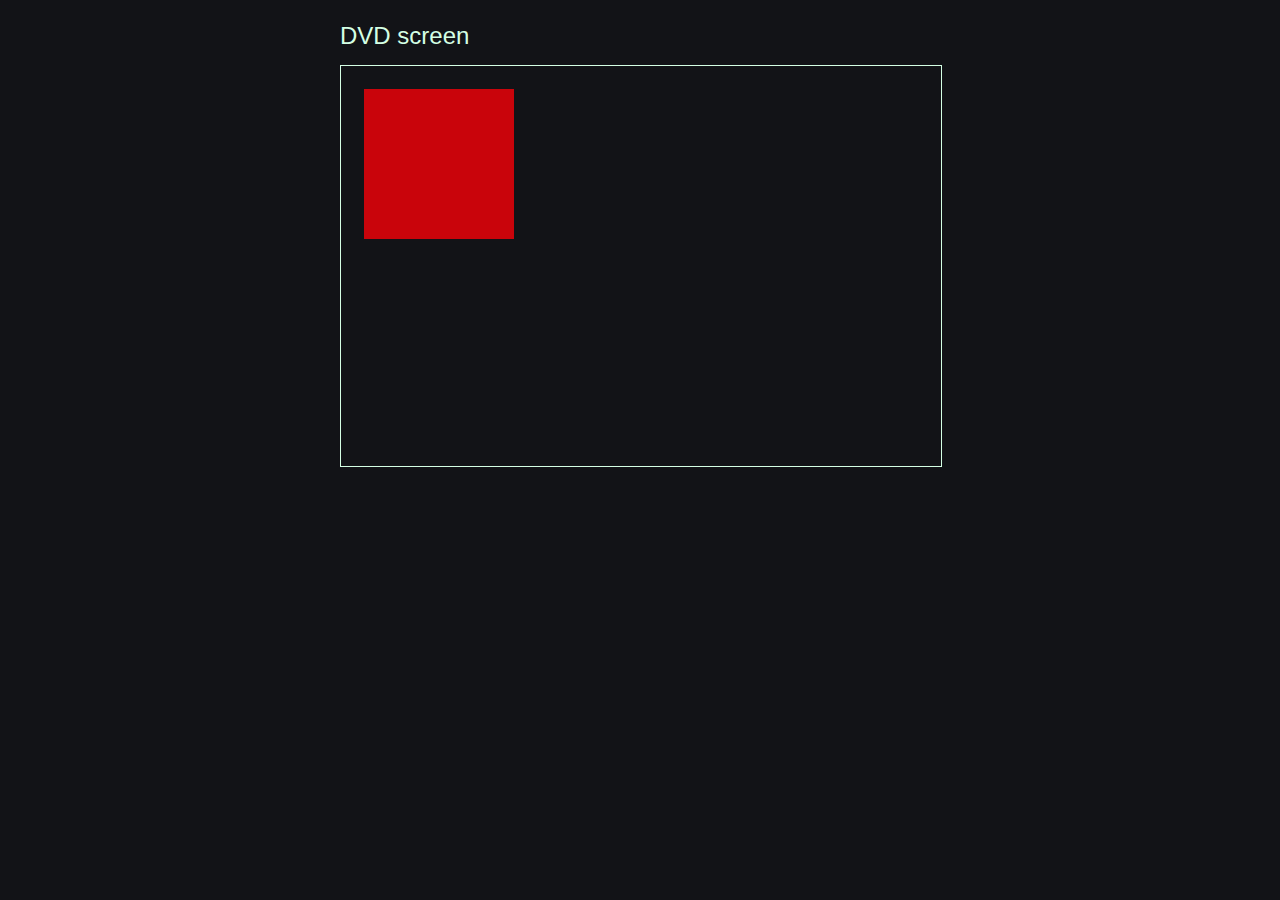
<file: index.html>
<!DOCTYPE html>
<html lang="en">
<head>
    <meta charset="UTF-8">
    <meta name="viewport" content="width=device-width, initial-scale=1.0">
    <meta http-equiv="X-UA-Compatible" content="ie=edge">
		<title>Canvas - POC</title>
		<link rel="stylesheet" href="css/styles.css">
</head>
<body>
  <main role="main">
		<section class="section__main">
			<h1 class="section__title">DVD screen</h1>
			<canvas id="canvas_dvd" class="canvas__main" width="600" height="400"></canvas>
		</section>
	</main>
	<script src="js/scripts.js"></script>
</body>
</html>
</file>
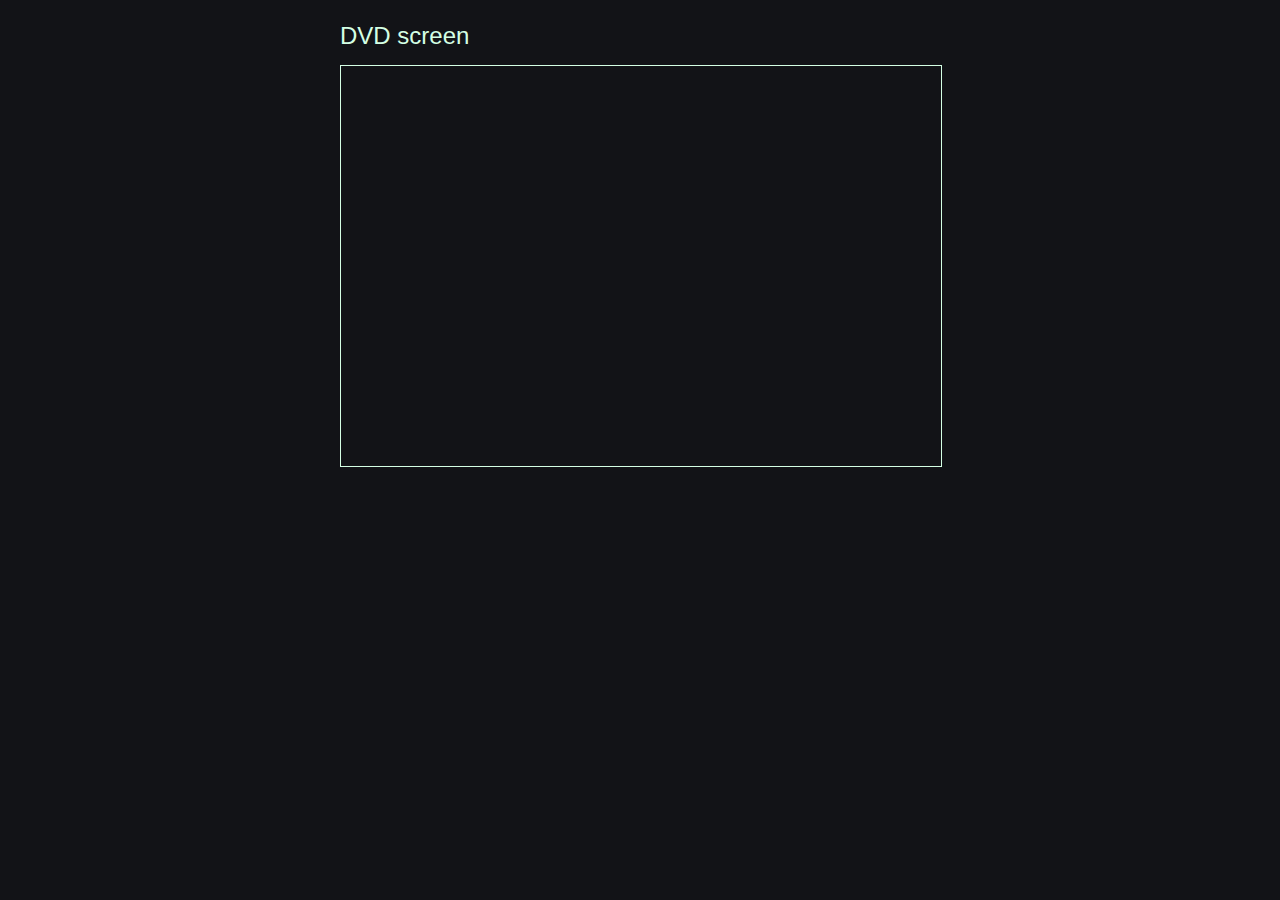
<file: lib-poc/index.html>
<!DOCTYPE html>
<html lang="en">
<head>
    <meta charset="UTF-8">
    <meta name="viewport" content="width=device-width, initial-scale=1.0">
    <meta http-equiv="X-UA-Compatible" content="ie=edge">
		<title>Canvas - POC</title>
		<link rel="stylesheet" href="./../POC/css/styles.css">
</head>
<body>
  <main role="main">
		<section class="section__main">
			<h1 class="section__title">DVD screen</h1>
			<canvas id="canvas_dvd" class="canvas__main" width="600" height="400"></canvas>
		</section>
	</main>
	<script src="./../lib/indie-gamer.js"></script>
</body>
</html>
</file>
<file: css/styles.css>
/* Reset */
/* http://meyerweb.com/eric/tools/css/reset/ 
   v2.0 | 20110126
   License: none (public domain)
*/

html, body, div, span, applet, object, iframe,
h1, h2, h3, h4, h5, h6, p, blockquote, pre,
a, abbr, acronym, address, big, cite, code,
del, dfn, em, img, ins, kbd, q, s, samp,
small, strike, strong, sub, sup, tt, var,
b, u, i, center,
dl, dt, dd, ol, ul, li,
fieldset, form, label, legend,
table, caption, tbody, tfoot, thead, tr, th, td,
article, aside, canvas, details, embed, 
figure, figcaption, footer, header, hgroup, 
menu, nav, output, ruby, section, summary,
time, mark, audio, video {
	margin: 0;
	padding: 0;
	border: 0;
	font-size: 100%;
	font: inherit;
	vertical-align: baseline;
}
/* HTML5 display-role reset for older browsers */
article, aside, details, figcaption, figure, 
footer, header, hgroup, menu, nav, section {
	display: block;
}
body {
	line-height: 1;
}
ol, ul {
	list-style: none;
}
blockquote, q {
	quotes: none;
}
blockquote:before, blockquote:after,
q:before, q:after {
	content: '';
	content: none;
}
table {
	border-collapse: collapse;
	border-spacing: 0;
}
/* styles */
body {
	background-color: #121317;
	font-family: sans-serif;
}
.section__main {
	width: 100%;
	max-width: 600px;
	margin: 0 auto;
}
.section__title {
	color: #d4ffe4;
	font-size: 24px;
	margin:1em 0 .7em;
}
.canvas__main {
	border: 1px solid #d4ffe4;
}
</file>
<file: POC/css/styles.css>
/* Reset */
/* http://meyerweb.com/eric/tools/css/reset/ 
   v2.0 | 20110126
   License: none (public domain)
*/

html, body, div, span, applet, object, iframe,
h1, h2, h3, h4, h5, h6, p, blockquote, pre,
a, abbr, acronym, address, big, cite, code,
del, dfn, em, img, ins, kbd, q, s, samp,
small, strike, strong, sub, sup, tt, var,
b, u, i, center,
dl, dt, dd, ol, ul, li,
fieldset, form, label, legend,
table, caption, tbody, tfoot, thead, tr, th, td,
article, aside, canvas, details, embed, 
figure, figcaption, footer, header, hgroup, 
menu, nav, output, ruby, section, summary,
time, mark, audio, video {
	margin: 0;
	padding: 0;
	border: 0;
	font-size: 100%;
	font: inherit;
	vertical-align: baseline;
}
/* HTML5 display-role reset for older browsers */
article, aside, details, figcaption, figure, 
footer, header, hgroup, menu, nav, section {
	display: block;
}
body {
	line-height: 1;
}
ol, ul {
	list-style: none;
}
blockquote, q {
	quotes: none;
}
blockquote:before, blockquote:after,
q:before, q:after {
	content: '';
	content: none;
}
table {
	border-collapse: collapse;
	border-spacing: 0;
}
/* styles */
body {
	background-color: #121317;
	font-family: sans-serif;
}
.section__main {
	width: 100%;
	max-width: 600px;
	margin: 0 auto;
}
.section__title {
	color: #d4ffe4;
	font-size: 24px;
	margin:1em 0 .7em;
}
.canvas__main {
	border: 1px solid #d4ffe4;
}
</file>
